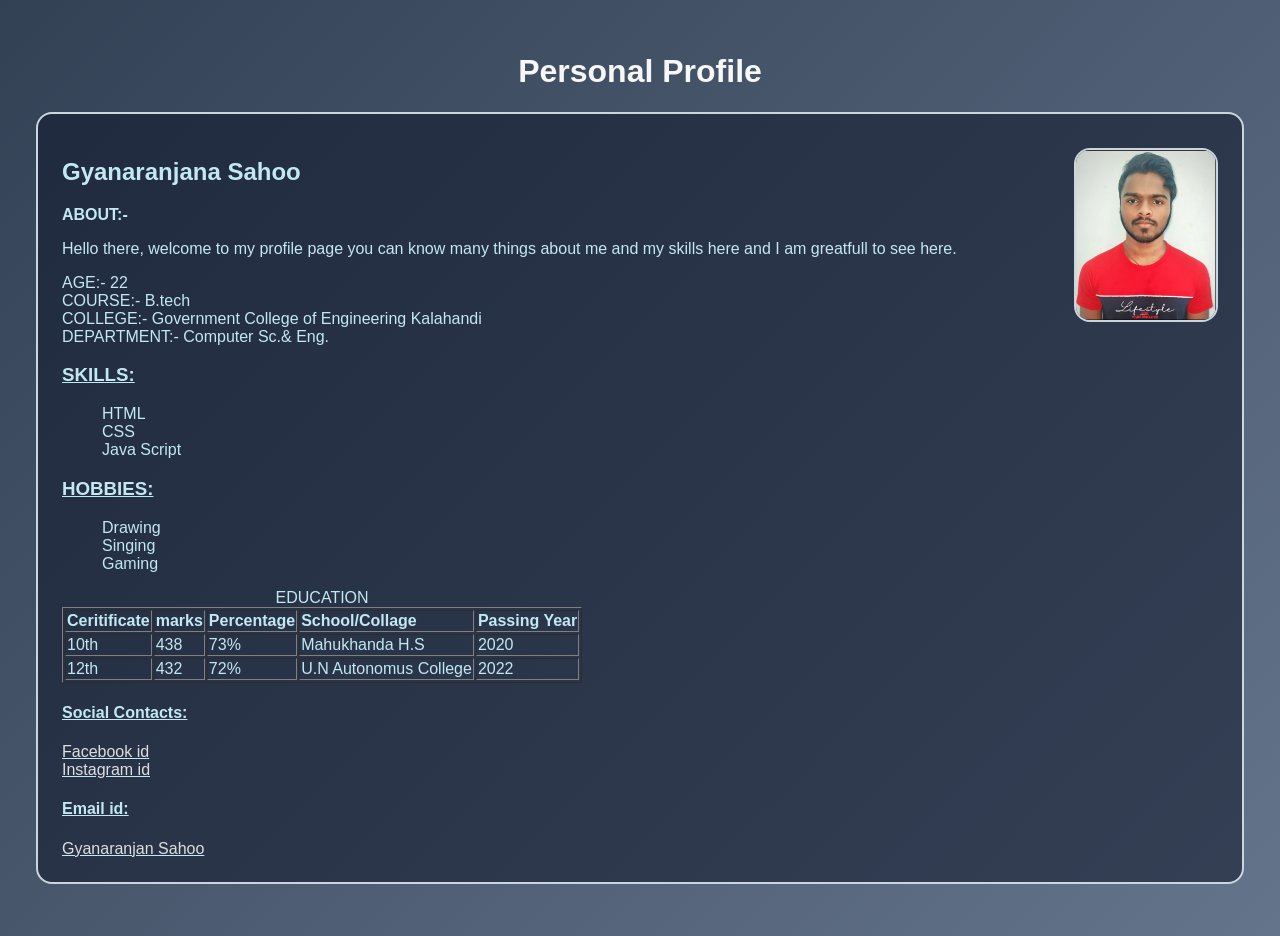
<file: index.html>
<!DOCTYPE html>
<html lang="en">
<head>
    <meta charset="UTF-8">
    <meta name="viewport" content="width=device-width, initial-scale=1.0">
    <title>My Personal Profile</title>
    <link rel="stylesheet" href="style.css">
</head>
<body>
   <div>
   <h1>Personal Profile</h1>
</div>
<div class ="heading">
    <h2> Gyanaranjana Sahoo</h2> 
    <div class="photo">
        <img src="gyana.jpeg" alt="Gyanaranjan Sahoo">
</div>
<p class="about">ABOUT:-</p>
    <p>   Hello there, welcome to my profile page you can know many things about me and my skills here and I am greatfull to see here.</p>
    
    
    <div class="personal">
AGE:- 22
<br>
COURSE:- B.tech
<br>
COLLEGE:- Government College of Engineering Kalahandi
<br>
DEPARTMENT:- Computer Sc.& Eng.
</div>
<div class="skills">
<h3>
    SKILLS:</h3>
    <ul>
       <li>HTML</li>
       <li>CSS</li>
        <li>Java Script</li>
    </ul>
   <h3> HOBBIES:</h3>
    <ul>
        <li>Drawing</li>
        <li>Singing</li>
        <li>Gaming</li>
    </ul>
    <table border="1">
        <caption>EDUCATION</caption>
        <tr>
            <th>Ceritificate</th>
            <th>marks</th>
            <th>Percentage</th>
            <th>School/Collage</th>
            <th>Passing Year</th>
        </tr>
         <tr>
            <td>10th</td>
            <td>438</td>
            <td>73%</td>
            <td>Mahukhanda H.S</td>
            <td>2020</td>
        </tr>
         <tr>
            <td>12th</td>
            <td>432</td>
            <td>72%</td>
            <td>U.N Autonomus College</td>
            <td>2022</td>
        </tr>
    </table>
</div>
<div class="contact">
<h4>
    Social Contacts:</h4>
    <a class="facebook" href="https://www.facebook.com">Facebook id</a><br>
    <a class="instagram" href="https://www.instagram.com">Instagram id</a>
<h4>Email id:</h4>
 <a id="email" href="mailto:gyanaranjansahoo320@gmail.com">Gyanaranjan Sahoo</a>
 </div>

</div>
</body>
</html>
</file>
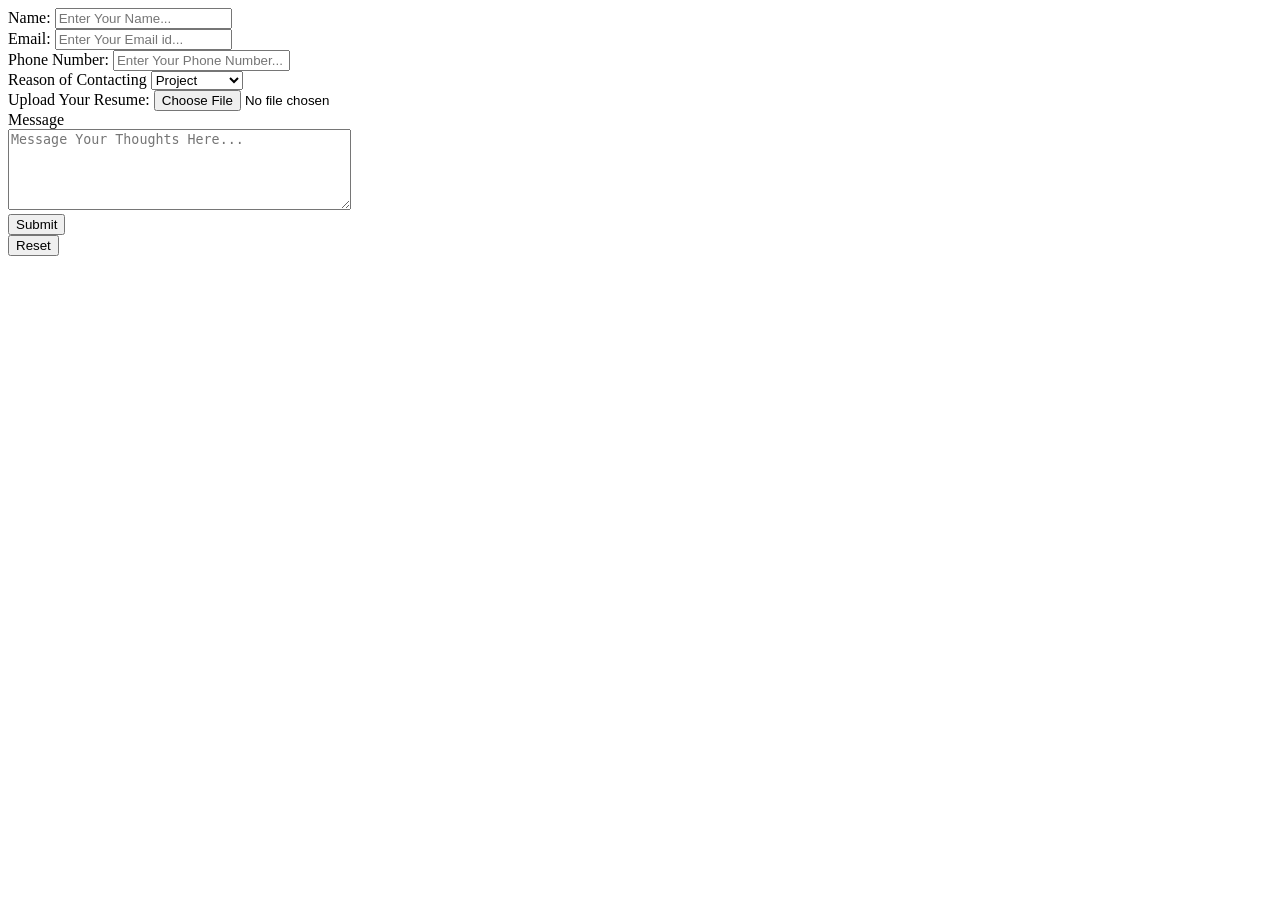
<file: contact.html>
<!DOCTYPE html>
<html lang="en">
<head>
    <meta charset="UTF-8">
    <meta name="viewport" content="width=device-width, initial-scale=1.0">
    <title>Contact Form</title>
</head>
<body>
     <form action="#" method="post">
        <label for="name">Name:</label>
        <input type="text" id="name"name="name" placeholder="Enter Your Name...">
        <br>
        <label for="email">Email:</label>
        <input type="email" id="email"name="email" placeholder="Enter Your Email id...">
        <br>
        <label for="phone">Phone Number:</label>
        <input type="tel" name="phone" id="phone" placeholder="Enter Your Phone Number...">
        <br>
        <label for="reason">Reason of Contacting
        <select id="reason" name="reason">
<option value="project">Project</option>
<option value="internship">Internship</option>
<option value="freelancing">Freelancing</option>
<option value="other">Other</option>
</select>
</label>
<br>
<label for="file">Upload Your Resume:</label>
<input type="file" accept=".pdf" name="file">
<br>
<label for="message">Message</label>
<br>
<textarea name="message" id="message" rows="5" cols="40" maxlength="150" placeholder="Message Your Thoughts Here..."></textarea>
<br>
<button type="submit">Submit</button>
<br>
<button type="reset">Reset</button>
     </form>
</body>
</html>
</file>
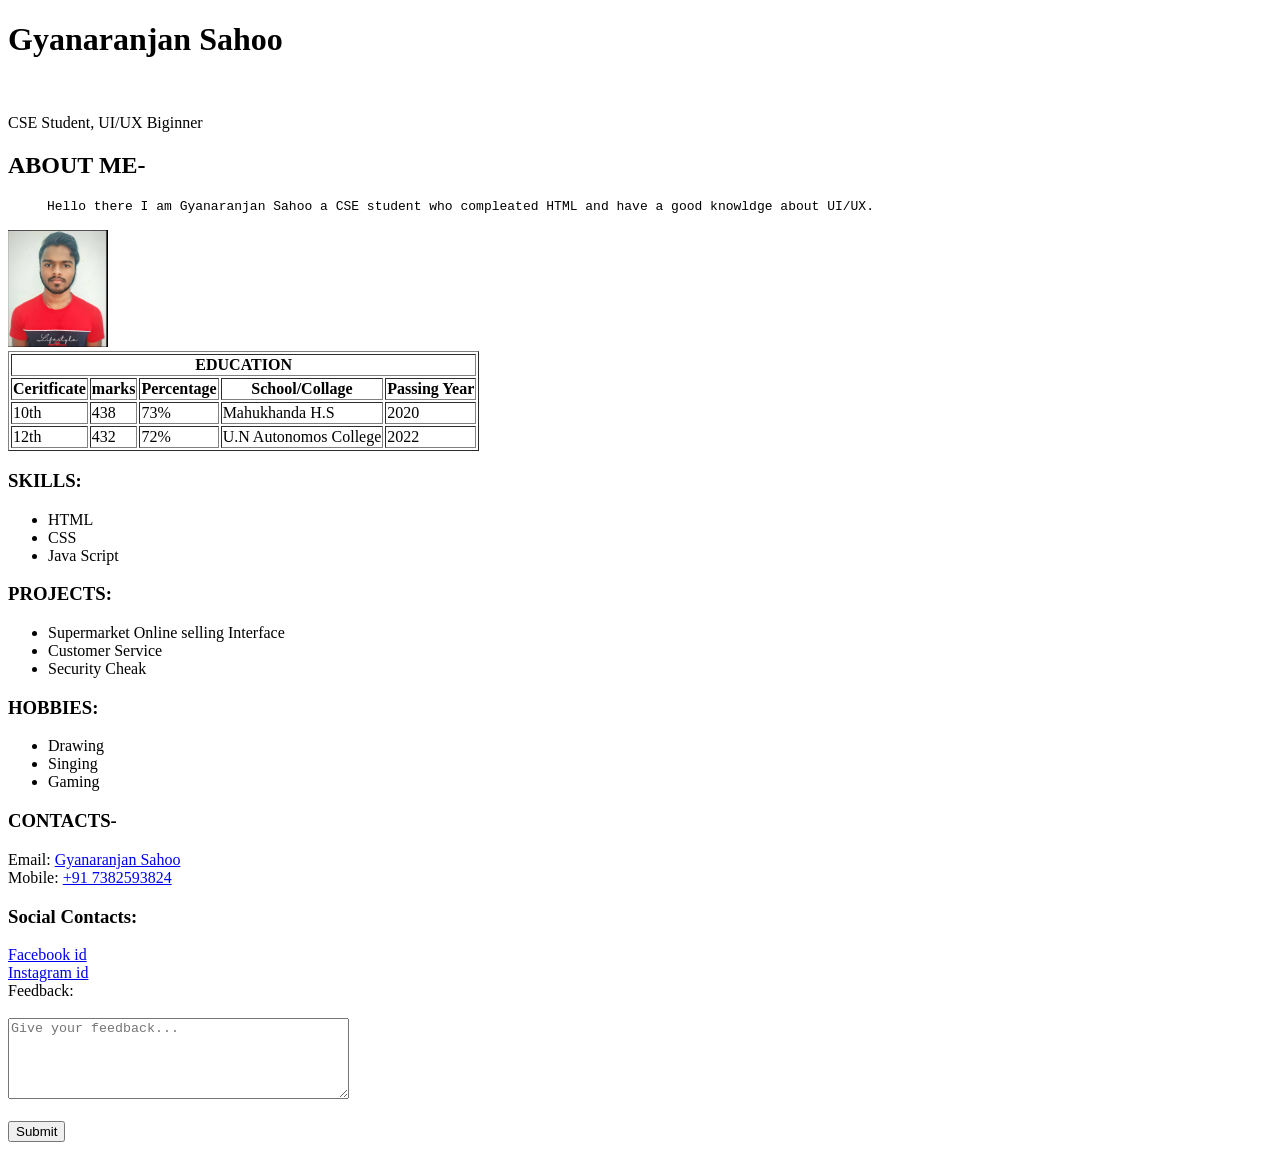
<file: portfolio.html>
<!DOCTYPE html>
<html lang="en">
<head>
    <meta charset="UTF-8">
    <meta name="viewport" content="width=device-width, initial-scale=1.0">
    <title>My Portfolio</title>
</head>
<body>
    <div>
    <header>
   <h1> Gyanaranjan Sahoo</h1>
    <br>
   <p>CSE Student, UI/UX Biginner</p>
    </header>
<h2>ABOUT ME-</h2>
<P><pre>     Hello there I am Gyanaranjan Sahoo a CSE student who compleated HTML and have a good knowldge about UI/UX.</pre></P>
<img src="gyana.jpeg" alt="My Photo" width="100">
</div>
<div>
  <table border="1">
        <caption><th colspan="5">EDUCATION</th></caption>
        <tr>
            <th>Ceritficate</th>
            <th>marks</th>
            <th>Percentage</th>
            <th>School/Collage</th>
            <th>Passing Year</th>
        </tr>
         <tr>
            <td>10th</td>
            <td>438</td>
            <td>73%</td>
            <td>Mahukhanda H.S</td>
            <td>2020</td>
        </tr>
         <tr>
            <td>12th</td>
            <td>432</td>
            <td>72%</td>
            <td>U.N Autonomos College</td>
            <td>2022</td>
        </tr>
    </table>
<h3>
    SKILLS:</h3>
    <ul>
       <li>HTML</li>
       <li>CSS</li>
        <li>Java Script</li>
    </ul>
    <h3>
    PROJECTS:</h3>
    <ul>
       <li>Supermarket Online selling Interface</li>
       <li>Customer Service</li>
        <li>Security Cheak</li>
    </ul>
   <h3> HOBBIES:</h3>
    <ul>
        <li>Drawing</li>
        <li>Singing</li>
        <li>Gaming</li>
    </ul>
    </div>
    <div>
  <h3>CONTACTS-</h3>
Email: <a href="mailto:gyanaranjansahoo320@gmail.com">Gyanaranjan Sahoo</a>
<br>
Mobile: <a href="tel:+917382593824">+91 7382593824</a>
<br>
<h3>
    Social Contacts:</h3>
    <a href="https://www.facebook.com">Facebook id</a><br>
    <a href="https://www.instagram.com">Instagram id</a>
</div>
<form>
 <label for="feedback">Feedback:</label>

    <br><br>

    <textarea
        id="feedback"
        name="feedback"
        rows="5"
        cols="40"
        maxlength="100"
        placeholder="Give your feedback..."
    ></textarea>

    <br><br>

    <button type="submit">Submit</button>
    </form>
</body>
</html>
</file>
<file: style.css>
body
{
    margin: 0;
    padding:32px 16px;
    font-family: Arial, sans-serif;
    background: linear-gradient(135deg, #334155, #64748B);
    color: #172551;
  
}

.heading
{
    
    color: #ffffff;
    padding: 24px;
    margin: 20px;
    border: 2px solid #cbd5e1;
    border-radius: 16px;
    background: rgba(15, 23, 42, 0.55);
    position : relative;
}
h1
{
    color: rgb(248, 247, 247);
    text-align: center;
    font-family: "arial", sans-serif;
}  

h2
{
    color: rgb(194, 232, 241);
    text-align: left;
    font-family: "verdana", sans-serif;
}

.about
{
    color: rgb(194, 232, 241);
    text-align: left;
    font-weight: bold;
    font-family: "verdana", sans-serif;
    
}

p
{
    color: rgb(194, 232, 241);
    text-align: left;
    font-family: "segoe ui", sans-serif;
}

div.personal
{
    color: rgb(194, 232, 241);
    text-align: left;
    font-family: "the new roman", sans-serif;


}

h3
{
    color: rgb(194, 232, 241);
    text-align: left;
    font-family: "verdana", sans-serif;
    text-decoration: underline;
}

div.skills
{
    color: rgb(194, 232, 241);
    text-align: left;
}
ul
{
list-style-type: none;
font-family: "verdana", sans-serif;
}

div.contact
{
    color: rgb(194, 232, 241);
    text-align: left;
    text-decoration: underline;
}

.facebook
{
    color: rgb(223, 223, 223);
    text-decoration: none;
}

.instagram
{
    color: rgb(223, 223, 223);
    text-decoration: none;
}

#email
{
    color: rgb(223, 223, 223);
    text-decoration: none;
}
.photo
{
position: absolute;
top: 34px;
bottom: 24px;
right: 24px;

}

.photo img
{
    height: 170px;
    width: 140px;
    object-fit: cover;
    border: 2px solid #cbd5e1;
    border-radius: 16px
}
</file>
